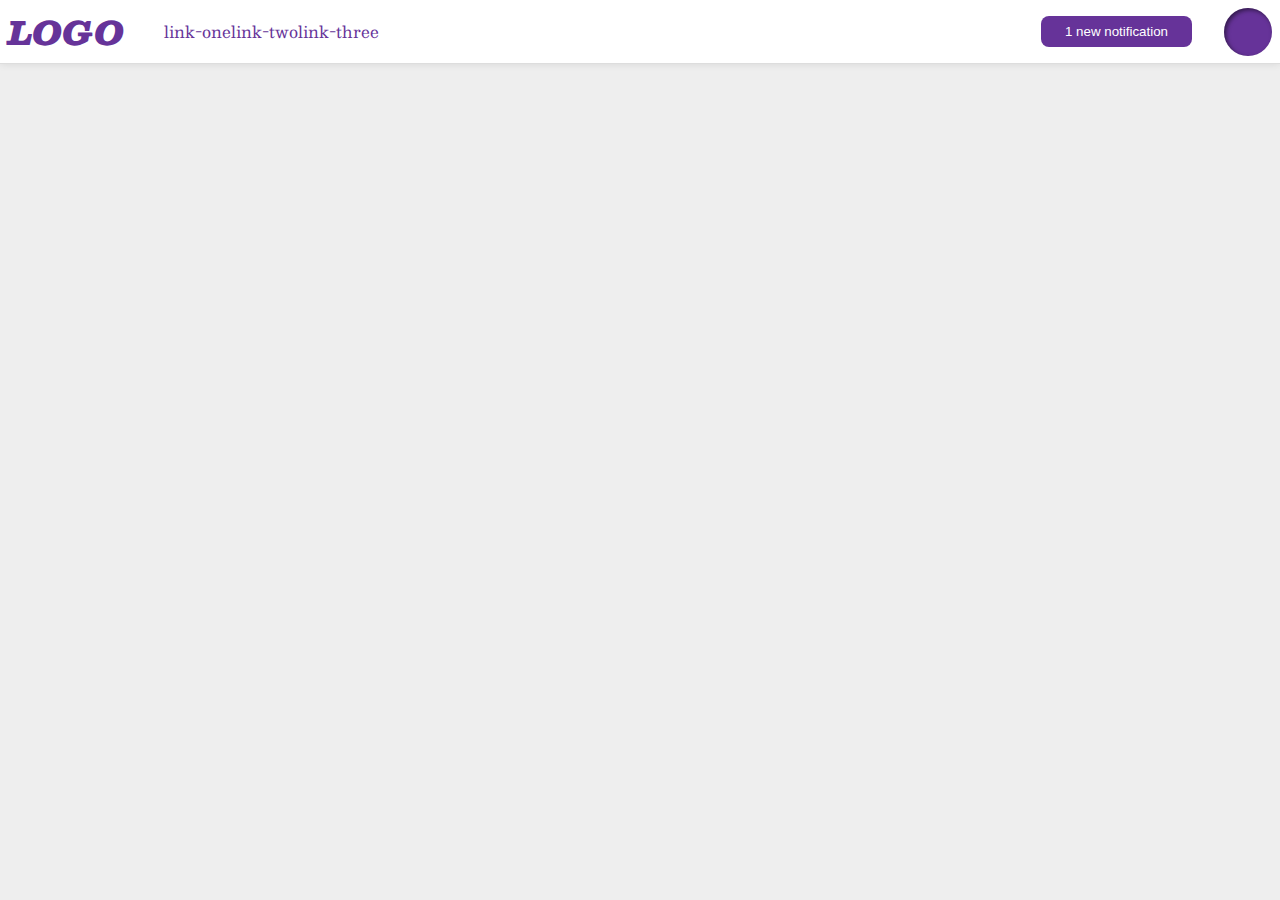
<file: flex/03-flex-header-2/index.html>
<!DOCTYPE html>
<html lang="en">
  <head>
    <meta charset="UTF-8">
    <meta http-equiv="X-UA-Compatible" content="IE=edge">
    <meta name="viewport" content="width=device-width, initial-scale=1.0">
    <title>Flex Header 2</title>
    <link rel="stylesheet" href="style.css">
  </head>
  <body>
    <div class="header">
      <div class="left-container">
        <div class="logo">
        LOGO
        </div>
        <ul class="links">
        <li><a href="google.com">link-one</a></li>
        <li><a href="google.com">link-two</a></li>
        <li><a href="google.com">link-three</a></li>
        </ul>
      </div>
      <div class="right-container">
      <button class="notifications">
        1 new notification
      </button>
      <div class="profile-image"></div>
    </div>
  </div>
  </body>
</html>
</file>
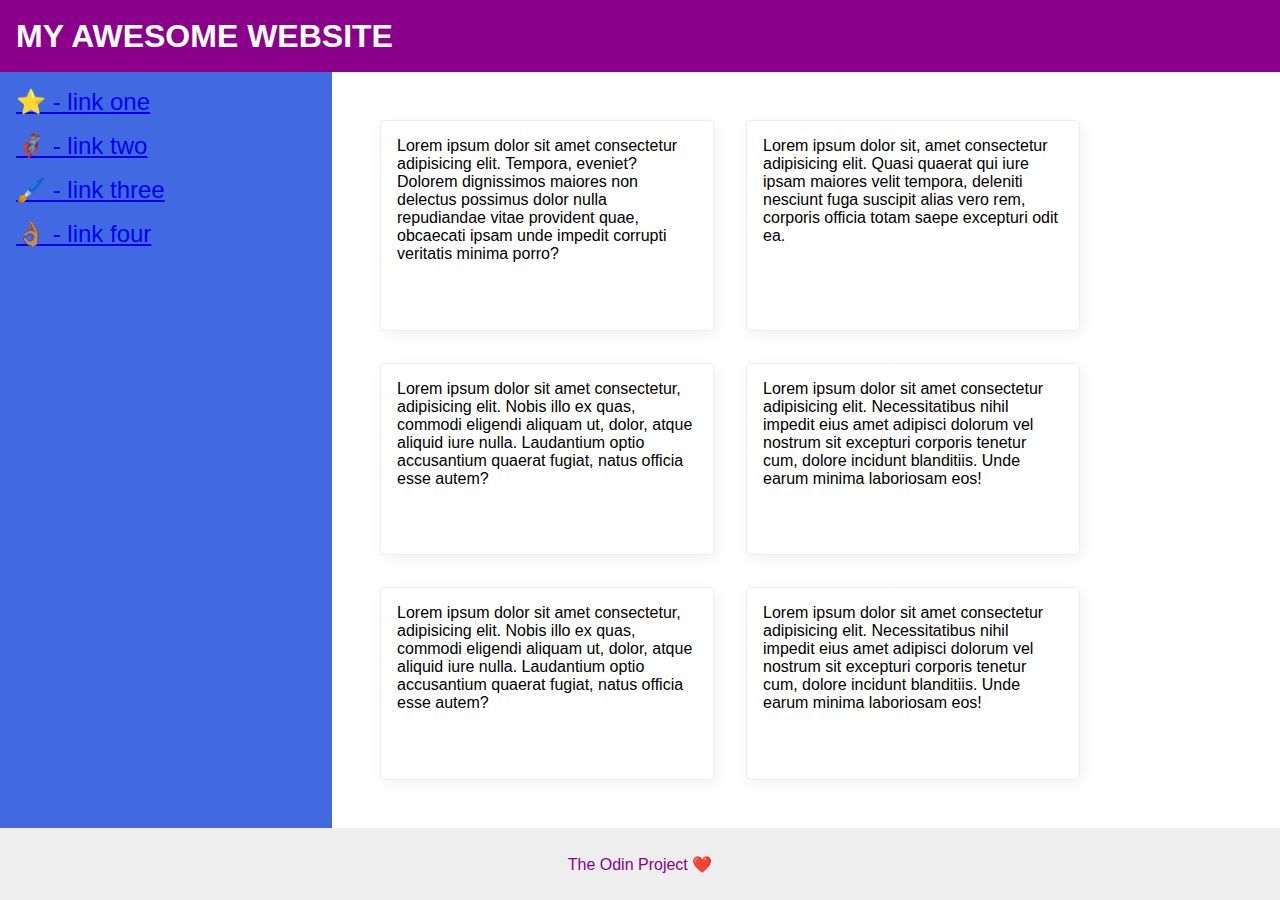
<file: flex/07-flex-layout-2/index.html>
<!DOCTYPE html>
<html lang="en">
  <head>
    <meta charset="UTF-8">
    <meta http-equiv="X-UA-Compatible" content="IE=edge">
    <meta name="viewport" content="width=device-width, initial-scale=1.0">
    <title>The Holy Grail</title>
    <link rel="stylesheet" href="style.css">
  </head>
  <body>
    <div class="header">
      MY AWESOME WEBSITE
    </div>
    <div class="main">
      <div class="sidebar">
        <ul>
          <li><a href="#">⭐ - link one</a></li>
          <li><a href="#">🦸🏽‍♂️ - link two</a></li>
          <li><a href="#">🖌️ - link three</a></li>
          <li><a href="#">👌🏽 - link four</a></li>
        </ul>
      </div>
      <div class="content">
        <div class="card">Lorem ipsum dolor sit amet consectetur adipisicing elit. Tempora, eveniet? Dolorem dignissimos maiores non delectus possimus dolor nulla repudiandae vitae provident quae, obcaecati ipsam unde impedit corrupti veritatis minima porro?</div>
        <div class="card">Lorem ipsum dolor sit, amet consectetur adipisicing elit. Quasi quaerat qui iure ipsam maiores velit tempora, deleniti nesciunt fuga suscipit alias vero rem, corporis officia totam saepe excepturi odit ea.</div>
        <div class="card">Lorem ipsum dolor sit amet consectetur, adipisicing elit. Nobis illo ex quas, commodi eligendi aliquam ut, dolor, atque aliquid iure nulla. Laudantium optio accusantium quaerat fugiat, natus officia esse autem?</div>
        <div class="card">Lorem ipsum dolor sit amet consectetur adipisicing elit. Necessitatibus nihil impedit eius amet adipisci dolorum vel nostrum sit excepturi corporis tenetur cum, dolore incidunt blanditiis. Unde earum minima laboriosam eos!</div>
        <div class="card">Lorem ipsum dolor sit amet consectetur, adipisicing elit. Nobis illo ex quas, commodi eligendi aliquam ut, dolor, atque aliquid iure nulla. Laudantium optio accusantium quaerat fugiat, natus officia esse autem?</div>
        <div class="card">Lorem ipsum dolor sit amet consectetur adipisicing elit. Necessitatibus nihil impedit eius amet adipisci dolorum vel nostrum sit excepturi corporis tenetur cum, dolore incidunt blanditiis. Unde earum minima laboriosam eos!</div>
      </div>
    </div>
    <div class="footer">
      The Odin Project ❤️
    </div>
  </body>
</html>
</file>
<file: flex/03-flex-header-2/style.css>
/* this is some magical font-importing.  
you'll learn about it later. */
@import url('https://fonts.googleapis.com/css2?family=Besley:ital,wght@0,400;1,900&display=swap');

body {
  margin: 0;
  background: #eee;
  font-family: Besley, serif;
}

.header {
  background: white;
  border-bottom: 1px solid #ddd;
  box-shadow: 0 0 8px rgba(0,0,0,.1);
  display:flex;
  justify-content:space-between;
  align-items: center;
}
.left-container {
  display:flex;
  align-items: center;
}
.right-container {
  display:flex;
  align-items: center;
  gap:16px;
}
.profile-image {
  background: rebeccapurple;
  box-shadow: inset 2px 2px 4px rgba(0,0,0,.5);
  border-radius: 50%;
  width: 48px;
  height:  48px;
  margin-right: 8px;
}

.logo {
  color: rebeccapurple;
  font-size: 32px;
  font-weight: 900;
  font-style: italic;
  margin-left: 8px;
}
.links {
  display:flex;
}
button {
  border: none;
  border-radius: 8px;
  background: rebeccapurple;
  color: white;
  padding: 8px 24px;
  margin: 16px;
}

a {
  /* this removes the line under our links */
  text-decoration: none;
  color: rebeccapurple;
}

ul {
  list-style-type: none;
}
</file>
<file: flex/07-flex-layout-2/style.css>
body {
  font-family: -apple-system, BlinkMacSystemFont, 'Segoe UI', Roboto, Oxygen, Ubuntu, Cantarell, 'Open Sans', 'Helvetica Neue', sans-serif;
  margin: 0;
  min-height: 100vh;
  display:flex;
  flex-direction: column;
}

.header {
  height: 72px;
  background: darkmagenta;
  color: white;
  padding:0 16px;
  font-size: 32px;
  font-weight: 900;
  display: flex;
  align-items: center;
  
  
}

.main {
  display:flex;
  flex: 1;
  
}

.footer {
  height: 72px;
  background: #eee;
  color: darkmagenta;
}

.sidebar {
  width: 300px;
  background: royalblue;
  display:flex;
  flex-shrink: 0;
  padding: 16px;
  
  
}

ul {
  list-style-type: none;
  display:flex;
  flex-direction: column;
  align-items: baseline;
  padding:0;
  margin:0;
}

li  {
  margin-bottom: 16px;
}

a {
  font-size: 24px;
}

.content {
  display: flex;
  flex-wrap: wrap;
  padding:32px;
  flex:1;

}

.card {
  border: 1px solid #eee;
  box-shadow: 2px 4px 16px rgba(0,0,0,.06);
  border-radius: 4px;
  width: 300px;
  padding: 16px;
  margin: 16px;
  
  
}

.footer {
  display: flex;
  justify-content: center;
  align-items: center;
}
</file>
